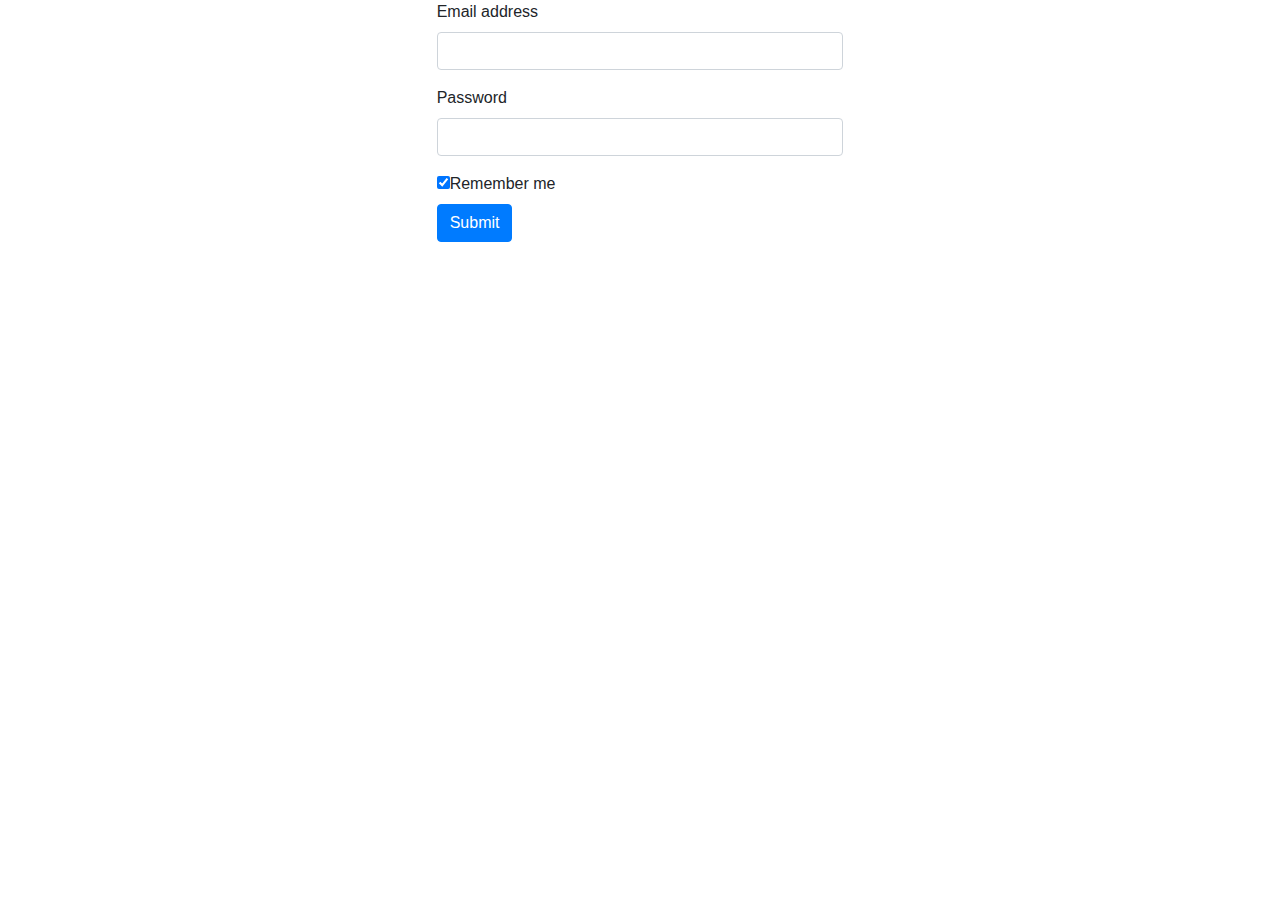
<file: admin/index.html>
<!doctype html>
<html lang="en">

<head>
    <title>Admin</title>
    <!-- Required meta tags -->
    <meta charset="utf-8">
    <meta name="viewport" content="width=device-width, initial-scale=1, shrink-to-fit=no">
    <!-- Bootstrap CSS -->
    <link rel="stylesheet" href="https://stackpath.bootstrapcdn.com/bootstrap/4.3.1/css/bootstrap.min.css" integrity="sha384-ggOyR0iXCbMQv3Xipma34MD+dH/1fQ784/j6cY/iJTQUOhcWr7x9JvoRxT2MZw1T" crossorigin="anonymous">
    <script src="../js/jquery-3.6.4.js"></script>
</head>

<body>
    <!-- Button trigger modal -->
    <button type="button" class="btn btn-primary btn-lg" data-toggle="modal" data-target="#modelIdThemMoi" style="position: fixed; top: 600px;">Thêm mới
    </button>
    <!------------- MODAL ----------->
    <!-- Modal them moi san pham -->
    <div class="modal fade" id="modelIdThemMoi" tabindex="-1" role="dialog" aria-labelledby="modelTitleId" aria-hidden="true">
        <div class="modal-dialog" role="document">
            <div class="modal-content">
                <div class="modal-header">
                    <h5 class="modal-title">THÊM SẢN PHẨM</h5>
                    <button type="button" class="close" data-dismiss="modal" aria-label="Close">
                        <span aria-hidden="true">&times;</span>
                    </button>
                </div>
                <div class="modal-body">
                    <form action="" name="frm">
                        <div class="form-group">
                            <label for="id">Id:</label>
                            <input type="number" name="id" id="id" class="form-control">
                        </div>
                        <div class="form-group">
                            <label for="cat_id">cat_id</label>
                            <input type="text" name="cat_id" id="cat_id" class="form-control">
                        </div>
                        <div class="form-group">
                            <label for="name"> Name:</label>
                            <input type="text" name="name" id="name" class="form-control">
                        </div>
                        <div class="form-group">
                            <label for="price">Price:</label>
                            <input type="number" name="price" id="price" class="form-control">
                        </div>
                        <div class="form-group">
                            <label for="img"> Hinh URL</label>
                            <input type="text" name="img" id="img" class="form-control">
                            <input type="file" name="" id="" class="form-control" Onchange="xuLyFile()">
                        </div>
                        <div class="form-group">
                            <label for="detail">Detail:</label>
                            <input type="text" name="detail" id="detail" class="form-control">
                        </div>
                        <div class="form-group">
                            <label for="description">Decription: </label>
                            <input type="text" name="description" id="description" class="form-control">
                        </div>
                        <br>
                    </form>
                </div>
                <div class="modal-footer">
                    <button type="button" class="btn btn-secondary" data-dismiss="modal">Close</button>
                    <button type="button" class="btn btn-primary save">Save</button>
                </div>
            </div>
        </div>
    </div>
    <!-- Modal Sua san pham -->
    <div class="modal fade" id="modelIdSua" tabindex="-1" role="dialog" aria-labelledby="modelTitleId" aria-hidden="true">
        <div class="modal-dialog" role="document">
            <div class="modal-content">
                <div class="modal-header">
                    <h5 class="modal-title">SỬA SẢN PHẨM</h5>
                    <button type="button" class="close" data-dismiss="modal" aria-label="Close">
                        <span aria-hidden="true">&times;</span>
                    </button>
                </div>
                <div class="modal-body">
                    <form action="" name="frm">
                        <div class="form-group">
                            <label for="id">Id:</label>
                            <input type="number" name="id" id="edit-id" class="form-control">
                        </div>
                        <div class="form-group">
                            <label for="cat_id">cat_id</label>
                            <input type="text" name="cat_id" id="edit-cat_id" class="form-control">
                        </div>
                        <div class="form-group">
                            <label for="name"> Name:</label>
                            <input type="text" name="name" id="edit-name" class="form-control">
                        </div>
                        <div class="form-group">
                            <label for="price">Price:</label>
                            <input type="number" name="price" id="edit-price" class="form-control">
                        </div>
                        <div class="form-group">
                            <label for="img"> Hinh URL</label>
                            <input type="text" name="img" id="edit-img" class="form-control">
                            <input type="file" name="" id="" class="form-control" Onchange="xuLyFile()">
                        </div>
                        <div class="form-group">
                            <label for="detail">Detail:</label>
                            <input type="text" name="detail" id="edit-detail" class="form-control">
                        </div>
                        <div class="form-group">
                            <label for="description">Decription: </label>
                            <input type="text" name="description" id="edit-description" class="form-control">
                        </div>
                        <br>
                    </form>
                </div>
                <div class="modal-footer">
                    <button type="button" class="btn btn-secondary" data-dismiss="modal">Close</button>
                    <button type="button" class="btn btn-primary sua">Cập Nhật</button>
                </div>
            </div>
        </div>
    </div>
    <!-- Modal Xoa san pham -->
    <div class="modal fade" id="modelIdXoa" tabindex="-1" role="dialog" aria-labelledby="modelTitleId" aria-hidden="true">
        <div class="modal-dialog modal-sm" role="document">
            <div class="modal-content">
                <div class="modal-header">
                    <h5 class="modal-title">Thông báo</h5>
                    <button type="button" class="close" data-dismiss="modal" aria-label="Close">
                            <span aria-hidden="true">&times;</span>
                        </button>
                </div>
                <div class="modal-body">
                    Bạn có chắc chắn muốn xoá sản phẩm này không?
                </div>
                <div class="modal-footer">
                    <button type="button" class="btn btn-secondary" data-dismiss="modal">Cancel</button>
                    <button type="button" class="btn btn-primary ok">Ok</button>
                </div>
            </div>
        </div>
    </div>
    <!-- navigation -->
    <nav class="navbar navbar-expand-sm nav-light bg-light">
        <a href="" class="navbar-brand" href="#">Navbar</a>
        <button class="navbar-togge d-lg-none" type="button" data-togger="#collapsibleNavId" aria-controls="collapsibleNavId" aria-expanded="false" aria-label="Toggle navigation"> <span class="navbar-togger-icon"></span></button>
        <div class="collapse navbar-collapse" id="collapsibleNavId">
            <ul class="navbar mr-auto mt-2 mt-lg-0" style="list-style: none;">
                <li class="nav-item active">
                    <a class="nav-link" href="#">Home <span class="sr-only">(current)</span></a>
                </li>
                <li class="nav-item">
                    <a class="nav-link" href="#">Link</a>
                </li>
                <li class="nav-item dropdown">
                    <a class="nav-link dropdown-toggle" href="#" id="dropdownId" data-toggle="dropdown" aria-haspopup="true" aria-expanded="false">Dropdown</a>
                    <div class="dropdown-menu" aria-labelledby="dropdownId">
                        <a class="dropdown-item logout" href="#">Logout</a>
                        <a class="dropdown-item" href="#">Profile</a>
                    </div>
                </li>
            </ul>
        </div>
    </nav>
    <div class="container">
        <div class="row">
            <table class="table" id="table"></table>
        </div>
    </div>
    <script>
        $(function() {
                //Kiem tra dang nhap
                if (!localStorage.getItem('admin')) window.location = 'login.html'
                    // dang xuat
                $('.logout').click(function() {
                    localStorage.removeItem('admin');
                    window.location = 'login.html'
                })
                myUrl = "https://645b91baa8f9e4d6e76c3740.mockapi.io/producDoAn/"
                $.ajax({
                    type: 'GET',
                    url: myUrl,
                    success: function(data) {
                        s = ''
                        $.each(data, function(k, v) {
                            s += `<tr id='sp_${v.id}'>
                                <td>${v.id}</td>
                                <td>${v.name}</td>
                                <td>
                                    <button type="button" class="xoa btn btn-danger btn-lg" data-toggle="modal" data-target="#modelIdXoa" data-id='${v.id}' onclick="f1(${v.id})">Xoá</button>
                                </td>
                                <td><button type="button" class="sua btn btn-primary btn-lg" data-toggle="modal" data-target="#modelIdSua" data-id='${v.id}'>Sửa</button>
                                </td>
                            </tr>`
                        })
                        $('#table').html(s)
                            //thiet lap su kien cho nut xoa a.xoa
                        $('#table a.xoa').click(function() {
                                id = $(this).data('id')
                                alert('xoa phan tu ' + id)
                                $.ajax({
                                    url: myUrl + "/" + id,
                                    type: 'DELETE',
                                    success: function(data) {
                                        console.log(data)
                                        $('#sp_' + id).hide(1000)
                                        console.log($(this));
                                    }
                                })
                            })
                            // Thiet lap su kien cho nut sua a.sua
                        $('#table button.sua').click(function() {
                            id = $(this).data('id')
                            $.each(data, function(k, v) {
                                if (v.id == id) {
                                    document.getElementById('edit-name').value = v.name;
                                    document.getElementById('edit-price').value = v.price;
                                    document.getElementById('edit-img').value = v.img;
                                    document.getElementById('edit-detail').value = v.detail;
                                    document.getElementById('edit-id').value = v.id;
                                    document.getElementById('edit-cat_id').value = v.cat_id;
                                    document.getElementById('edit-description').value = v.description;
                                }
                            })
                        })
                    }
                })
            })
            //modal-tạo-moi--Nut-save__Luu-san-pham
        $(function() {
                $('button.save').click(function() {
                    //them moi
                    obj = {
                        "name": $('form #name').val(),
                        "price": $('form #price').val(),
                        "img": $('form #img').val(),
                        "detail": $('form #detail').val(),
                        "id": $('form #id').val(),
                        "cat_id": $('form #cat_id').val(),
                        "description": $('form #description').val()
                    }
                    console.log($('form #img').val())
                    myUrl = "https://645b91baa8f9e4d6e76c3740.mockapi.io/producDoAn"

                    $.post(myUrl, obj, function(data, status) {
                        alert("Data: " + data + "\nStatus: " + status)
                        console.log(data);
                    })
                })
            })
            //modal-tạo-moi--Nut-save__Luu-san-pham
        $(function() {
                $('button.sua').click(function() {
                    //sua san pham
                    obj = {
                        "name": $('form #edit-name').val(),
                        "price": $('form #edit-price').val(),
                        "img": $('form #edit-img').val(),
                        "detail": $('form #edit-detail').val(),
                        "id": $('form #edit-id').val(),
                        "cat_id": $('form #edit-cat_id').val(),
                        "description": $('form #edit-description').val()
                    }
                    myUrl = "https://645b91baa8f9e4d6e76c3740.mockapi.io/producDoAn/";
                    $.ajax({
                        type: "PUT",
                        url: myUrl + "/" + $('form #edit-id').val(),
                        success: function(data) {
                            // $(obj).put(data);
                            alert('Cap nhat san pham thanh cong!')
                            location.reload()
                        },
                        error: function(error) {
                            alert('Error: ' + error);
                        },
                        dataType: "json",
                        data: obj
                    });
                })
            })
            // nut ok. xoa san pham
        $(function() {
            $('button.ok').click(function() {
                // alert('ok')
                id = localStorage.getItem("id")
                myUrl = "https://645b91baa8f9e4d6e76c3740.mockapi.io/producDoAn/";
                $.ajax({
                    url: myUrl + "/" + id,
                    type: 'DELETE',
                    success: function(data) {
                        console.log(data)
                            // $('#sp_' + id).hide(1000)
                        console.log($(this));
                    }
                })
                document.submit();
            })
        })

        function f1(id) {
            localStorage.setItem("id", id)
        }

        function xuLyFile() {
            var arr = event.target.files; //mảng các file được chọn(name, LastModified,...)
            var f = arr[0]
            var cat_id = document.getElementById('cat_id').value;
            console.log(f.name);
            //truong hop tao moi
            var cat_id = document.getElementById('cat_id').value;
            console.log(f.name);
            document.getElementById('img').value = `./image/${cat_id}/${f.name}`
                // truong hop edit
            var cat_id2 = document.getElementById('edit-cat_id').value;
            console.log(f.name);
            document.getElementById('edit-img').value = `./image/${cat_id2}/${f.name}`
                //  "./image./" + cat_id + "/" + f.name;
        }
    </script>
    <!-- Optional JavaScript -->
    <!-- jQuery first, then Popper.js, then Bootstrap JS -->
    <script src="https://cdnjs.cloudflare.com/ajax/libs/popper.js/1.14.7/umd/popper.min.js " integrity="sha384-UO2eT0CpHqdSJQ6hJty5KVphtPhzWj9WO1clHTMGa3JDZwrnQq4sF86dIHNDz0W1 " crossorigin="anonymous "></script>
    <!-- <script src=" https://code.jquery.com/jquery-3.3.1.slim.min.js " integrity="sha384-q8i/X+965DzO0rT7abK41JStQIAqVgRVzpbzo5smXKp4YfRvH+8abtTE1Pi6jizo " crossorigin="anonymous "></script> -->
    <script src="https://stackpath.bootstrapcdn.com/bootstrap/4.3.1/js/bootstrap.min.js " integrity="sha384-JjSmVgyd0p3pXB1rRibZUAYoIIy6OrQ6VrjIEaFf/nJGzIxFDsf4x0xIM+B07jRM " crossorigin="anonymous "></script>
</body>

</html>
</file>
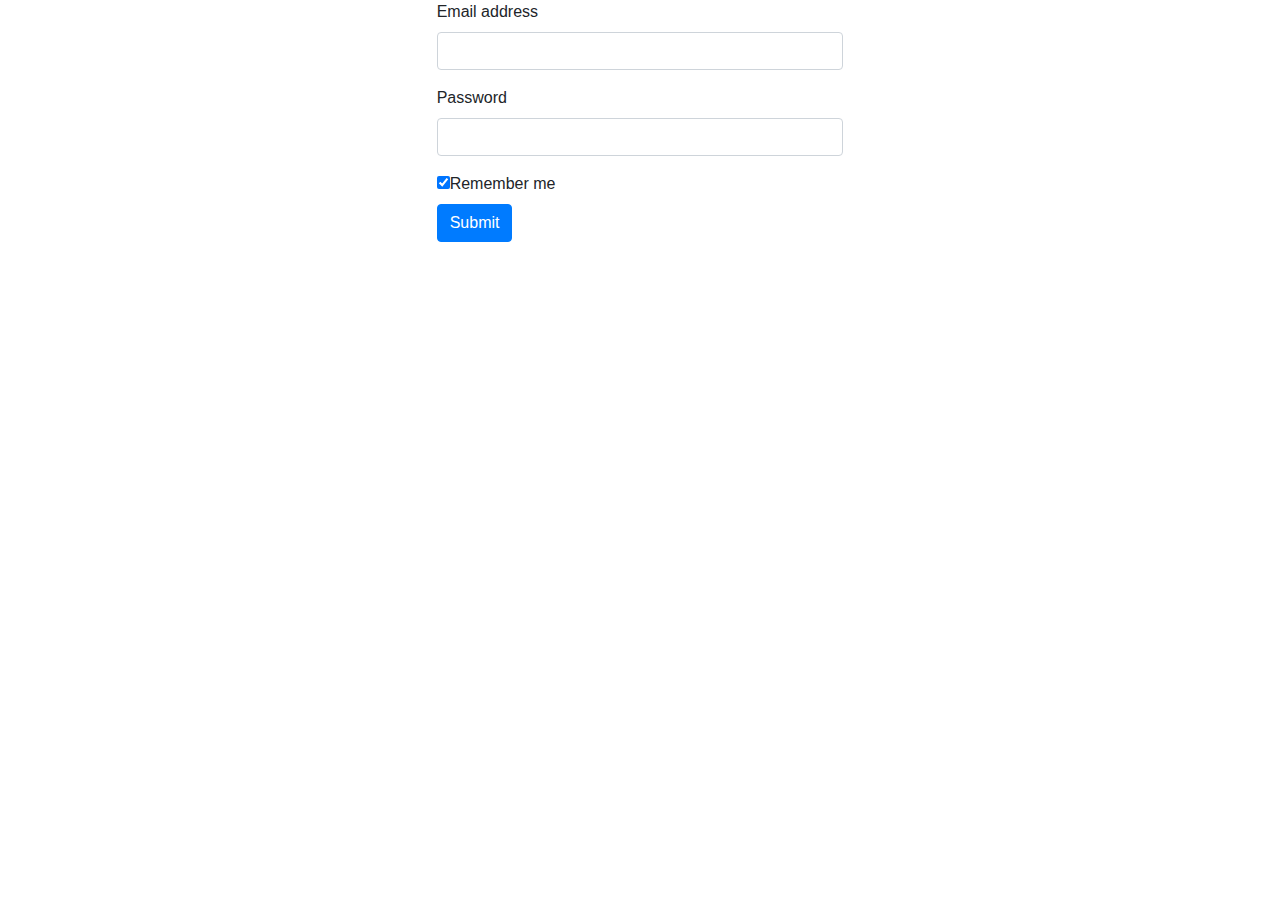
<file: admin/login.html>
<!doctype html>
<html lang="en">

<head>
    <title>Login</title>
    <!-- Required meta tags -->
    <meta charset="utf-8">
    <meta name="viewport" content="width=device-width, initial-scale=1, shrink-to-fit=no">

    <!-- Bootstrap CSS -->
    <link rel="stylesheet" href="https://stackpath.bootstrapcdn.com/bootstrap/4.3.1/css/bootstrap.min.css" integrity="sha384-ggOyR0iXCbMQv3Xipma34MD+dH/1fQ784/j6cY/iJTQUOhcWr7x9JvoRxT2MZw1T" crossorigin="anonymous">
</head>

<body>
    <div class="row">
        <div class="col-12 col-sm-6 col-md-4"></div>
        <div class="col-12 col-sm-6 col-md-4">
            <form action="">
                <div class="form-group">
                    <label for="email">Email address</label>
                    <input type="email" name="email" id="email" class="form-control">
                </div>
                <div class="form-group">

                    <label for="pwd">Password</label>
                    <input type="password" name="pwd" id="pwd" class="form-control">
                </div>
                <div class="checkbox">
                    <label for=""><input type="checkbox" checked>Remember me</label>
                </div>
                <button type="button" class="btn btn-primary login">Submit</button>
            </form>
        </div>
        <div class="col-md-4"></div>
        <div class="alert alert-warning mess" role="alert" style="display: none;">Thong tin khong dung.</div>
    </div>
    <!-- Optional JavaScript -->
    <!-- jQuery first, then Popper.js, then Bootstrap JS -->
    <script src="https://code.jquery.com/jquery-3.3.1.slim.min.js" integrity="sha384-q8i/X+965DzO0rT7abK41JStQIAqVgRVzpbzo5smXKp4YfRvH+8abtTE1Pi6jizo" crossorigin="anonymous"></script>
    <script src="https://cdnjs.cloudflare.com/ajax/libs/popper.js/1.14.7/umd/popper.min.js" integrity="sha384-UO2eT0CpHqdSJQ6hJty5KVphtPhzWj9WO1clHTMGa3JDZwrnQq4sF86dIHNDz0W1" crossorigin="anonymous"></script>
    <script src="https://stackpath.bootstrapcdn.com/bootstrap/4.3.1/js/bootstrap.min.js" integrity="sha384-JjSmVgyd0p3pXB1rRibZUAYoIIy6OrQ6VrjIEaFf/nJGzIxFDsf4x0xIM+B07jRM" crossorigin="anonymous"></script>
    <script>
        $(function() {
            $('button.login').click(function() {
                if ($('#email').val() == 'maverick@gmail.com' && $('#pwd').val() == '123456') {
                    alert('Đăng nhập thành công')
                    localStorage.setItem('admin', $('#email').val())
                    window.location = 'index.html'
                } else {
                    alert('Thông tin đăng nhập không đúng')
                    $('.mess').css('display', 'block')
                }
            })
        })
    </script>
</body>

</html>
</file>
